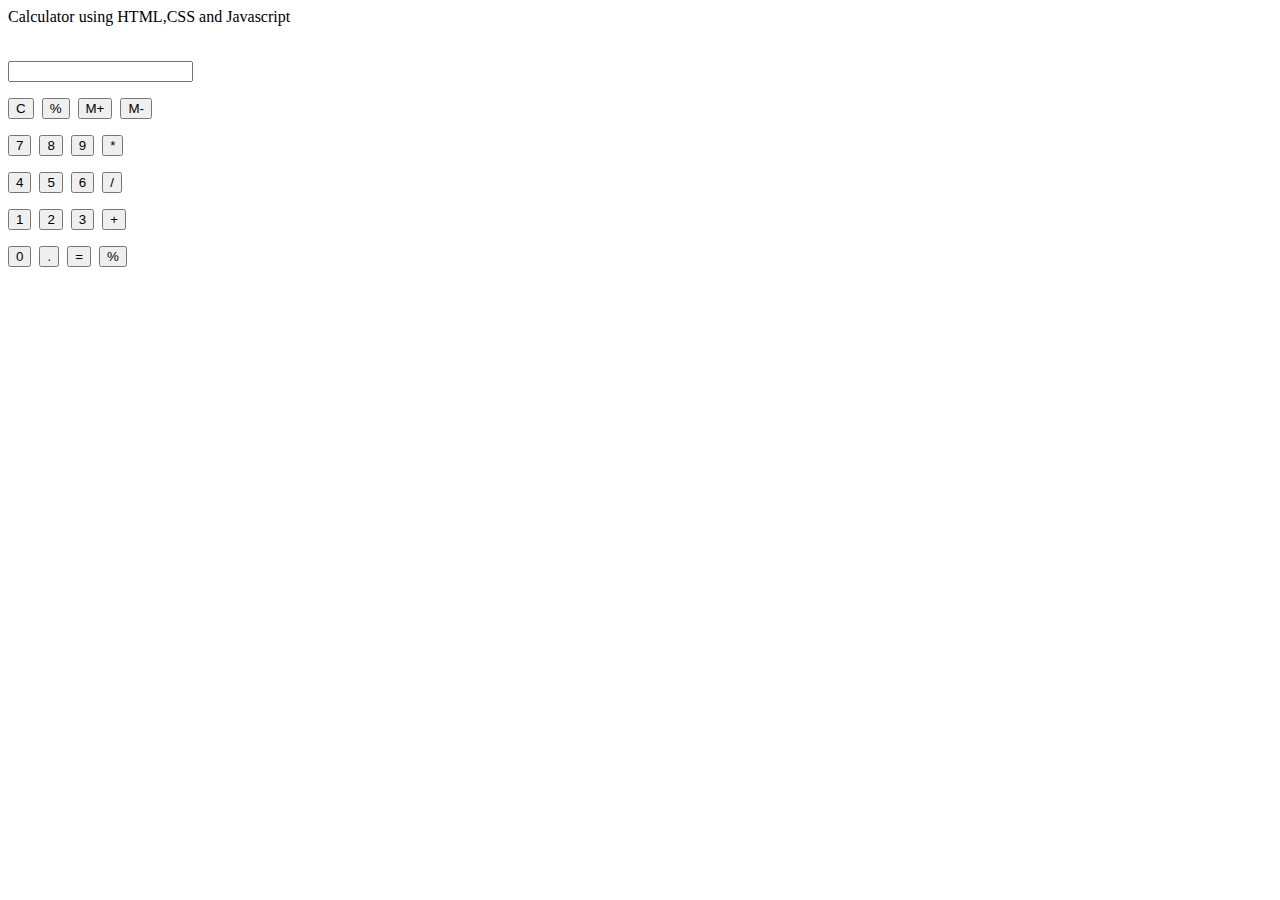
<file: index.html>
<!DOCTYPE html>
<html lang="en">

<head></head>
<meta charset="UTF-8">
<meta name="viewport" content="width=device-width, initial-scale=1.0">
<title>Javascipt Calculator</title>

<link href="style.css" rel="stylesheeet" type="text/css" />

<link href="utils.css" rel="stylesheeet" type="text/css" />

<body>
    </h1 class="centre"> Calculator using HTML,CSS and Javascript <h1>

        <div class="container flex flox-col items-centre bg-red mx-auto m-w-20">
            <div class="row">
                <input class="input" type="text" />

            </div>
            <div class="row">
                <div class="row">

                    <button class="button">C</button>
                    <button class="button">%</button>
                    <button class="button">M+</button>
                    <button class="button">M-</button>
                </div>

                <button class="button">7</button>
                <button class="button">8</button>
                <button class="button">9</button>
                <button class="button">*</button>
            </div>
            <div class="row">

                <button class="button">4</button>
                <button class="button">5</button>
                <button class="button">6</button>
                <button class="button">/</button>
            </div>
            <div class="row">

                <button class="button">1</button>
                <button class="button">2</button>
                <button class="button">3</button>
                <button class="button">+</button>
            </div>

            <div class="row">

                <button class="button">0</button>
                <button class="button">.</button>
                <button class="button">=</button>
                <button class="button">%</button>
            </div>
        </div>
        <script src="script.js">



        </script>
</body>

</html>
</file>
<file: style.css>
html {
    height: 100%;
    width: 100%;
  }
  
  .container {
    @import url('https://fonts.googleapis.com/css2?family=Roboto:ital,wght@0,100;0,300;0,400;0,500;0,700;0,900;1,100;1,300;1,400;1,500;1,700;1,900&display=swap');
  
    html,
    body {
  
      height: 100%;
      width: 100%;
      font-family: "roboto", san sarif
    }
  
    .button {
      padding: 20px;
      margin: 0 3 px;
      border: 2px solid black;
      border-radius: 9 px;
      cursor: pointer;
  
    }
  
    .row {
      margin: 8px 0;
  
  
    }
  
    .row input {
      font-size: 26 px;
      margin: 0;
      padding: 6px 38px;
      border: 2px solid black;
      border-radius: 5px;
    }
  }
</file>
<file: utils.css>
.text-centre {
    text-align: center;
}

.bg-red {
    background-color: red;
}


.mx-auto {
    margin: auto;
}

.m-w20 {
    max-width: 31vw;
}

.flex {
    display: flex;

}

.flex col {
    flex-direction: column;
}

.items-center {
    align-items: centre;
}
</file>
